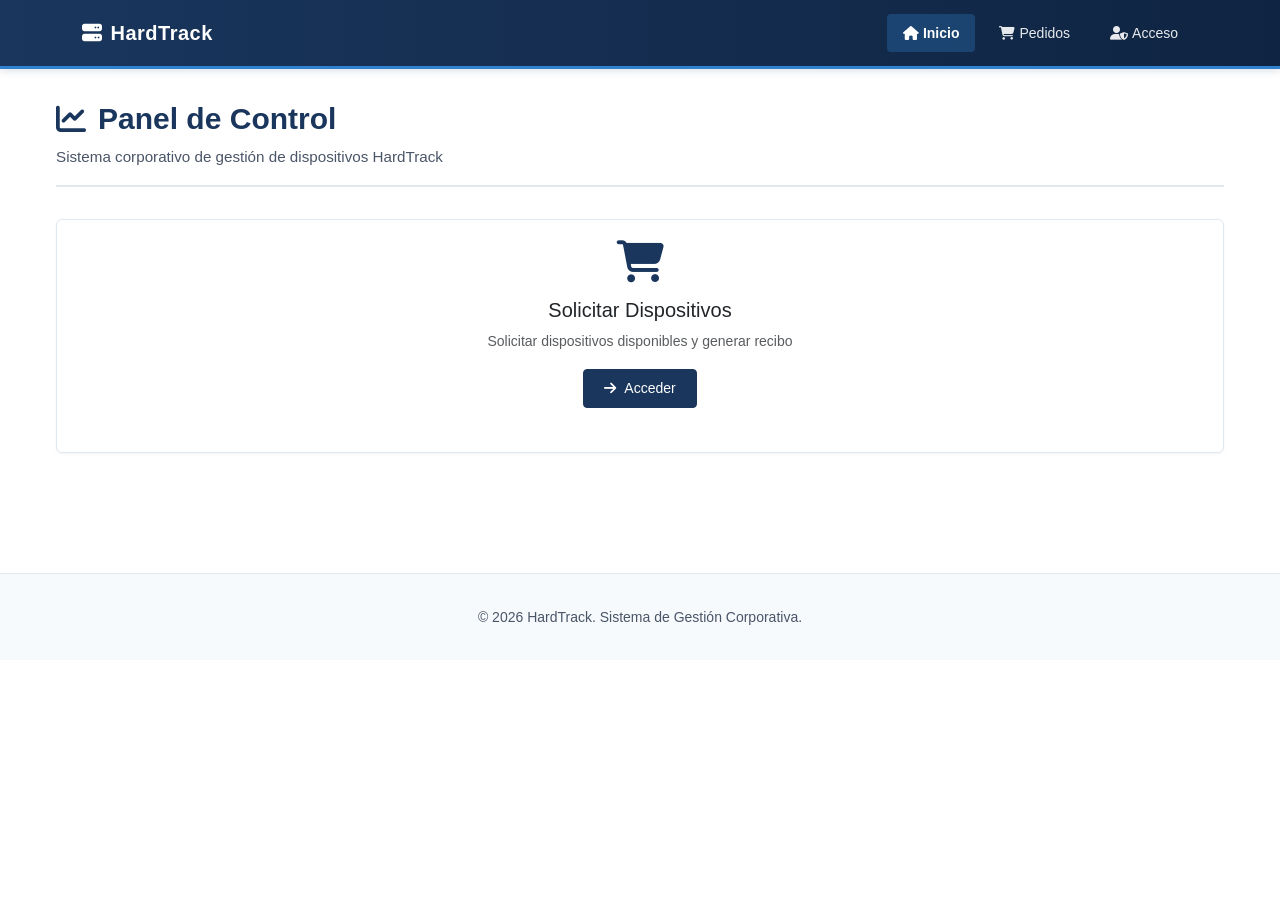
<file: hardtrack/src/main/resources/static/index.html>
<!DOCTYPE html>
<html lang="es">
<head>
    <meta charset="UTF-8">
    <meta name="viewport" content="width=device-width, initial-scale=1.0">
    <title>HardTrack - Sistema de Gestión de Dispositivos</title>
    
    <!-- Bootstrap 5 CSS -->
    <link href="https://cdn.jsdelivr.net/npm/bootstrap@5.3.2/dist/css/bootstrap.min.css" rel="stylesheet">
    <!-- Font Awesome -->
    <link href="https://cdnjs.cloudflare.com/ajax/libs/font-awesome/6.4.2/css/all.min.css" rel="stylesheet">
    <!-- Custom CSS -->
    <link href="css/style.css" rel="stylesheet">
</head>
<body>
    <!-- Navigation -->
    <nav class="navbar navbar-expand-lg navbar-dark">
        <div class="container">
            <a class="navbar-brand" href="index.html">
                <i class="fas fa-server"></i>HardTrack
            </a>
            <button class="navbar-toggler" type="button" data-bs-toggle="collapse" data-bs-target="#navbarNav">
                <span class="navbar-toggler-icon"></span>
            </button>
            <div class="collapse navbar-collapse" id="navbarNav">
                <ul class="navbar-nav ms-auto">
                    <li class="nav-item">
                        <a class="nav-link active" href="index.html">
                            <i class="fas fa-home me-1"></i>Inicio
                        </a>
                    </li>
                    <li class="nav-item" id="devicesNavItem" style="display: none;">
                        <a class="nav-link" href="devices.html">
                            <i class="fas fa-laptop me-1"></i>Dispositivos
                        </a>
                    </li>
                    <li class="nav-item">
                        <a class="nav-link" href="orders.html">
                            <i class="fas fa-shopping-cart me-1"></i>Pedidos
                        </a>
                    </li>
                    <li class="nav-item" id="adminLoginItem">
                        <a class="nav-link" href="#" data-bs-toggle="modal" data-bs-target="#authModal">
                            <i class="fas fa-user-shield me-1"></i>Acceso
                        </a>
                    </li>
                    <li class="nav-item" id="adminLogoutItem" style="display: none;">
                        <a class="nav-link" href="#" id="adminLogoutLink">
                            <i class="fas fa-user-check me-1"></i><span id="adminLoggedUser"></span> · Salir
                        </a>
                    </li>
                </ul>
            </div>
        </div>
    </nav>

    <!-- Main Content -->
    <div class="main-container">
        <!-- Page Header -->
        <div class="page-header">
            <h1 class="page-title">
                <i class="fas fa-chart-line"></i>
                Panel de Control
            </h1>
            <p class="page-subtitle">Sistema corporativo de gestión de dispositivos HardTrack</p>
        </div>

        <!-- Alert Container -->
        <div id="alertContainer"></div>

        <!-- Quick Actions -->
        <div class="row mb-4">
            <div class="col-md-6 mb-3" id="devicesAction" style="display: none;">
                <div class="card h-100">
                    <div class="card-body text-center">
                        <i class="fas fa-laptop fa-3x text-primary-custom mb-3"></i>
                        <h5 class="card-title">Gestión de Dispositivos</h5>
                        <p class="card-text text-muted">Administrar inventario, estados y tipos de dispositivos</p>
                        <a href="devices.html" class="btn btn-primary">
                            <i class="fas fa-arrow-right me-2"></i>Acceder
                        </a>
                    </div>
                </div>
            </div>
            <div class="col-md-6 mb-3" id="ordersAction">
                <div class="card h-100">
                    <div class="card-body text-center">
                        <i class="fas fa-shopping-cart fa-3x text-primary-custom mb-3"></i>
                        <h5 class="card-title">Solicitar Dispositivos</h5>
                        <p class="card-text text-muted">Solicitar dispositivos disponibles y generar recibo</p>
                        <a href="orders.html" class="btn btn-primary">
                            <i class="fas fa-arrow-right me-2"></i>Acceder
                        </a>
                    </div>
                </div>
            </div>
        </div>

    </div>

    <!-- Admin Login Modal -->
    <div class="modal fade" id="authModal" tabindex="-1">
        <div class="modal-dialog modal-dialog-centered">
            <div class="modal-content">
                <div class="modal-header">
                    <h5 class="modal-title">
                        <i class="fas fa-user-shield me-2"></i>Acceso administrador
                    </h5>
                    <button type="button" class="btn-close" data-bs-dismiss="modal"></button>
                </div>
                <div class="modal-body">
                    <div id="authError" class="alert alert-danger" style="display: none;"></div>
                    <form id="authForm">
                        <div class="mb-3">
                            <label for="authUsername" class="form-label">Usuario</label>
                            <input type="text" class="form-control" id="authUsername" autocomplete="username" required>
                        </div>
                        <div class="mb-3">
                            <label for="authPassword" class="form-label">Contraseña</label>
                            <input type="password" class="form-control" id="authPassword" autocomplete="current-password" required>
                        </div>
                    </form>
                    <small class="text-muted">
                        <i class="fas fa-lock me-1"></i>Las credenciales se guardan solo en esta pestaña y se envían únicamente al backend.
                    </small>
                </div>
                <div class="modal-footer">
                    <button type="button" class="btn btn-secondary" data-bs-dismiss="modal">
                        <i class="fas fa-times me-2"></i>Cancelar
                    </button>
                    <button type="button" class="btn btn-primary" id="authLoginBtn">
                        <i class="fas fa-sign-in-alt me-2"></i>Iniciar sesión
                    </button>
                </div>
            </div>
        </div>
    </div>

    <!-- Footer -->
    <footer class="footer">
        <div class="container">
            <p class="footer-text">&copy; 2026 HardTrack. Sistema de Gestión Corporativa.</p>
        </div>
    </footer>

    <!-- Bootstrap JS -->
    <script src="https://cdn.jsdelivr.net/npm/bootstrap@5.3.2/dist/js/bootstrap.bundle.min.js"></script>
    <!-- Custom JS -->
    <script src="js/app.js"></script>
</body>
</html>
</file>
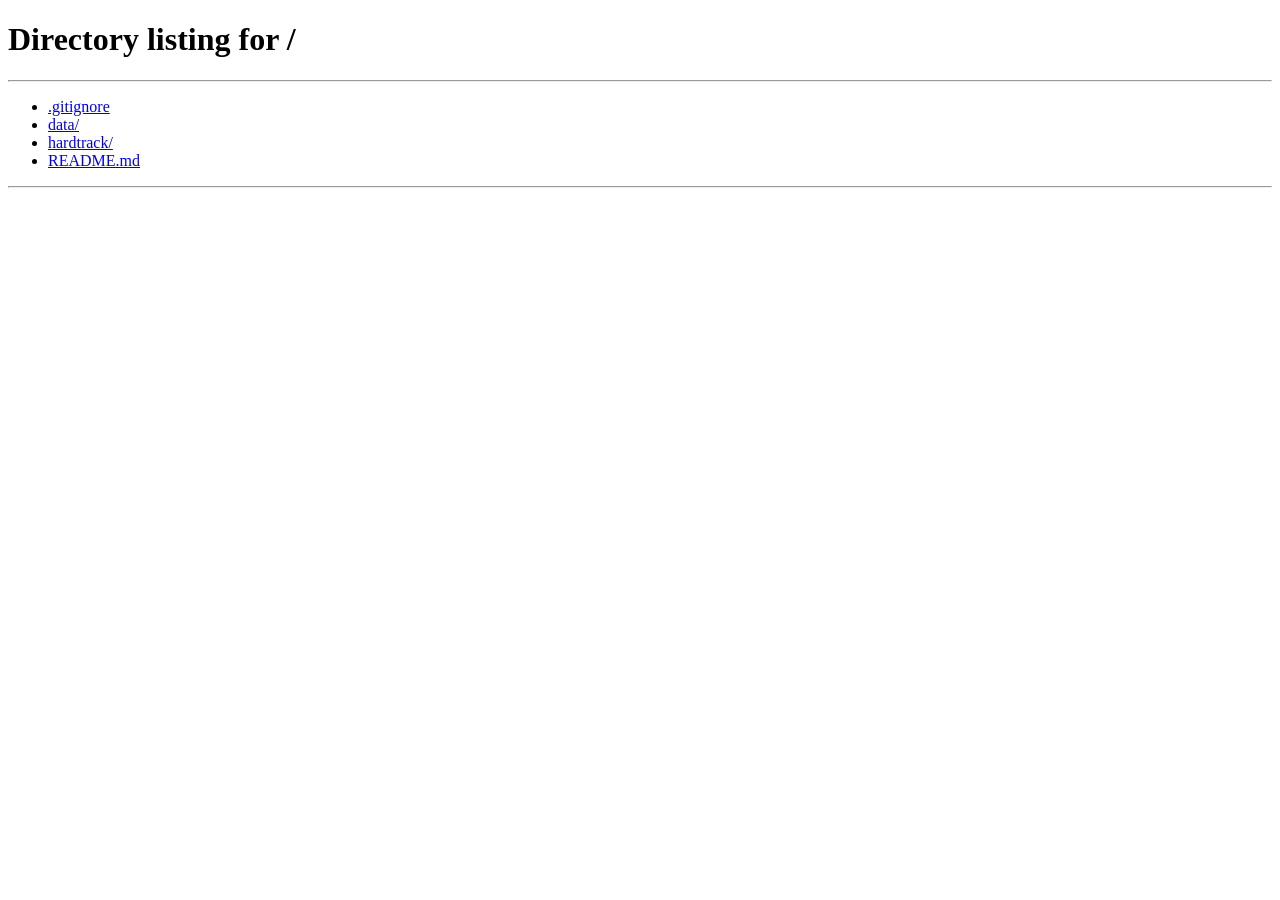
<file: hardtrack/src/main/resources/static/devices.html>
<!DOCTYPE html>
<html lang="es">
<head>
    <meta charset="UTF-8">
    <meta name="viewport" content="width=device-width, initial-scale=1.0">
    <title>Dispositivos - HardTrack</title>
    
    <!-- Bootstrap 5 CSS -->
    <link href="https://cdn.jsdelivr.net/npm/bootstrap@5.3.2/dist/css/bootstrap.min.css" rel="stylesheet">
    <!-- Font Awesome -->
    <link href="https://cdnjs.cloudflare.com/ajax/libs/font-awesome/6.4.2/css/all.min.css" rel="stylesheet">
    <!-- Custom CSS -->
    <link href="css/style.css" rel="stylesheet">
</head>
<body>
    <!-- Navigation -->
    <nav class="navbar navbar-expand-lg navbar-dark">
        <div class="container">
            <a class="navbar-brand" href="index.html">
                <i class="fas fa-server"></i>HardTrack
            </a>
            <button class="navbar-toggler" type="button" data-bs-toggle="collapse" data-bs-target="#navbarNav">
                <span class="navbar-toggler-icon"></span>
            </button>
            <div class="collapse navbar-collapse" id="navbarNav">
                <ul class="navbar-nav ms-auto">
                    <li class="nav-item">
                        <a class="nav-link" href="index.html">
                            <i class="fas fa-home me-1"></i>Inicio
                        </a>
                    </li>
                    <li class="nav-item" id="devicesNavItem" style="display: none;">
                        <a class="nav-link active" href="devices.html">
                            <i class="fas fa-laptop me-1"></i>Dispositivos
                        </a>
                    </li>
                    <li class="nav-item">
                        <a class="nav-link" href="orders.html">
                            <i class="fas fa-shopping-cart me-1"></i>Pedidos
                        </a>
                    </li>
                    <li class="nav-item" id="adminLoginItem">
                        <a class="nav-link" href="#" data-bs-toggle="modal" data-bs-target="#authModal">
                            <i class="fas fa-user-shield me-1"></i>Acceso
                        </a>
                    </li>
                    <li class="nav-item" id="adminLogoutItem" style="display: none;">
                        <a class="nav-link" href="#" id="adminLogoutLink">
                            <i class="fas fa-user-check me-1"></i><span id="adminLoggedUser"></span> · Salir
                        </a>
                    </li>
                </ul>
            </div>
        </div>
    </nav>

    <!-- Main Content -->
    <div class="main-container">
        <!-- Page Header -->
        <div class="page-header">
            <h1 class="page-title">
                <i class="fas fa-laptop"></i>
                Gestión de Dispositivos
            </h1>
            <p class="page-subtitle">Administración de inventario y estado de dispositivos</p>
        </div>

        <!-- Alert Container -->
        <div id="alertContainer"></div>

        <!-- Actions Bar -->
        <div class="card mb-3">
            <div class="card-body">
                <div class="d-flex justify-content-between align-items-center flex-wrap gap-2">
                    <div>
                        <h6 class="mb-1 text-primary-custom"><i class="fas fa-list me-2"></i>Listado de Dispositivos</h6>
                        <small class="text-muted">Gestionar catálogo de dispositivos</small>
                    </div>
                    <div class="d-flex flex-wrap gap-2">
                        <button class="btn btn-secondary" onclick="openNewDeviceTypeModal()">
                            <i class="fas fa-tags me-2"></i>Nuevo Tipo
                        </button>
                        <button class="btn btn-primary" onclick="openNewDeviceModal()">
                            <i class="fas fa-plus me-2"></i>Nuevo Dispositivo
                        </button>
                    </div>
                </div>
            </div>
        </div>

        <!-- Devices Table Card -->
        <div class="card">
            <div class="card-header">
                <span><i class="fas fa-table"></i>Inventario</span>
                <button class="btn btn-sm btn-outline-primary" onclick="loadDevices()">
                    <i class="fas fa-sync-alt me-1"></i>Actualizar
                </button>
            </div>
            <div class="card-body p-0">
                <!-- Loading Spinner -->
                <div id="devicesLoading" class="text-center py-4">
                    <div class="spinner-border text-primary" role="status">
                        <span class="visually-hidden">Cargando...</span>
                    </div>
                    <p class="text-muted mt-2 mb-0">Cargando dispositivos...</p>
                </div>
                
                <!-- Table -->
                <div class="table-responsive">
                    <table class="table mb-0">
                        <thead>
                            <tr>
                                <th>ID</th>
                                <th>Descripción</th>
                                <th>Tipo</th>
                                <th>Estado</th>
                                <th class="text-end">Acciones</th>
                            </tr>
                        </thead>
                        <tbody id="devicesTableBody"></tbody>
                    </table>
                </div>
                
                <!-- Empty State -->
                <div id="devicesEmptyState" class="empty-state" style="display: none;">
                    <i class="fas fa-inbox"></i>
                    <div class="empty-state-title">No hay dispositivos registrados</div>
                    <div class="empty-state-text">Comience agregando un nuevo dispositivo</div>
                </div>
            </div>
        </div>
    </div>

    <!-- Device Type Modal -->
    <div class="modal fade" id="deviceTypeModal" tabindex="-1">
        <div class="modal-dialog modal-dialog-centered">
            <div class="modal-content">
                <div class="modal-header">
                    <h5 class="modal-title">
                        <i class="fas fa-tags me-2"></i>Nuevo Tipo de Dispositivo
                    </h5>
                    <button type="button" class="btn-close" data-bs-dismiss="modal"></button>
                </div>
                <div class="modal-body">
                    <form id="deviceTypeForm">
                        <div class="mb-3">
                            <label for="deviceTypeName" class="form-label">Nombre <span class="text-danger">*</span></label>
                            <input type="text" class="form-control" id="deviceTypeName" maxlength="45" required>
                            <div class="invalid-feedback">Introduce un nombre de hasta 45 caracteres.</div>
                        </div>
                    </form>
                </div>
                <div class="modal-footer">
                    <button type="button" class="btn btn-secondary" data-bs-dismiss="modal">
                        <i class="fas fa-times me-2"></i>Cancelar
                    </button>
                    <button type="button" class="btn btn-secondary" id="saveDeviceTypeBtn" onclick="saveDeviceType()">
                        <i class="fas fa-save me-2"></i>Guardar Tipo
                    </button>
                </div>
            </div>
        </div>
    </div>

    <!-- Device Modal -->
    <div class="modal fade" id="deviceModal" tabindex="-1">
        <div class="modal-dialog modal-dialog-centered">
            <div class="modal-content">
                <div class="modal-header">
                    <h5 class="modal-title" id="deviceModalLabel">
                        <i class="fas fa-plus-circle me-2"></i>Nuevo Dispositivo
                    </h5>
                    <button type="button" class="btn-close" data-bs-dismiss="modal"></button>
                </div>
                <div class="modal-body">
                    <form id="deviceForm" novalidate>
                        <input type="hidden" id="deviceId">
                        
                        <div class="mb-3">
                            <label for="deviceType" class="form-label">Tipo de Dispositivo <span class="text-danger">*</span></label>
                            <select class="form-select device-type-select" id="deviceType" required>
                                <option value="">Cargando...</option>
                            </select>
                            <div class="invalid-feedback">Seleccione un tipo de dispositivo</div>
                        </div>
                        
                        <div class="mb-3">
                            <label for="deviceDescription" class="form-label">Descripción <span class="text-danger">*</span></label>
                            <input type="text" class="form-control" id="deviceDescription" 
                                   placeholder="Ej: Dell XPS 15, HP EliteBook..." required>
                            <div class="invalid-feedback">Ingrese una descripción</div>
                        </div>
                        
                        <div class="mb-3">
                            <label for="deviceState" class="form-label">Estado <span class="text-danger">*</span></label>
                            <select class="form-select" id="deviceState" required>
                                <option value="true">Disponible</option>
                                <option value="false">No Disponible</option>
                            </select>
                        </div>
                    </form>
                </div>
                <div class="modal-footer">
                    <button type="button" class="btn btn-secondary" data-bs-dismiss="modal">
                        <i class="fas fa-times me-2"></i>Cancelar
                    </button>
                    <button type="button" class="btn btn-primary" id="saveDeviceBtn" onclick="saveDevice()">
                        <i class="fas fa-save me-2"></i>Guardar
                    </button>
                </div>
            </div>
        </div>
    </div>

    <!-- Admin Login Modal -->
    <div class="modal fade" id="authModal" tabindex="-1">
        <div class="modal-dialog modal-dialog-centered">
            <div class="modal-content">
                <div class="modal-header">
                    <h5 class="modal-title">
                        <i class="fas fa-user-shield me-2"></i>Acceso administrador
                    </h5>
                    <button type="button" class="btn-close" data-bs-dismiss="modal"></button>
                </div>
                <div class="modal-body">
                    <div id="authError" class="alert alert-danger" style="display: none;"></div>
                    <form id="authForm">
                        <div class="mb-3">
                            <label for="authUsername" class="form-label">Usuario</label>
                            <input type="text" class="form-control" id="authUsername" autocomplete="username" required>
                        </div>
                        <div class="mb-3">
                            <label for="authPassword" class="form-label">Contraseña</label>
                            <input type="password" class="form-control" id="authPassword" autocomplete="current-password" required>
                        </div>
                    </form>
                    <small class="text-muted">
                        <i class="fas fa-lock me-1"></i>Las credenciales se guardan solo en esta pestaña y se envían únicamente al backend.
                    </small>
                </div>
                <div class="modal-footer">
                    <button type="button" class="btn btn-secondary" data-bs-dismiss="modal">
                        <i class="fas fa-times me-2"></i>Cancelar
                    </button>
                    <button type="button" class="btn btn-primary" id="authLoginBtn">
                        <i class="fas fa-sign-in-alt me-2"></i>Iniciar sesión
                    </button>
                </div>
            </div>
        </div>
    </div>

    <!-- Footer -->
    <footer class="footer">
        <div class="container">
            <p class="footer-text">&copy; 2026 HardTrack. Sistema de Gestión Corporativa.</p>
        </div>
    </footer>

    <!-- Bootstrap JS -->
    <script src="https://cdn.jsdelivr.net/npm/bootstrap@5.3.2/dist/js/bootstrap.bundle.min.js"></script>
    <!-- Custom JS -->
    <script src="js/app.js"></script>
</body>
</html>
</file>
<file: hardtrack/src/main/resources/static/css/style.css>
/* HardTrack - Corporate Clean Design */
:root {
    --primary: #1a365d;
    --primary-dark: #0f2442;
    --secondary: #2c5282;
    --accent: #3182ce;
    --success: #2f855a;
    --warning: #d69e2e;
    --danger: #c53030;
    --light-bg: #f7fafc;
    --border: #e2e8f0;
    --text-primary: #1a202c;
    --text-secondary: #4a5568;
    --text-muted: #718096;
}

* {
    margin: 0;
    padding: 0;
    box-sizing: border-box;
}

body {
    font-family: -apple-system, BlinkMacSystemFont, 'Segoe UI', 'Roboto', 'Oxygen',
        'Ubuntu', 'Cantarell', 'Fira Sans', 'Droid Sans', 'Helvetica Neue',
        sans-serif;
    background-color: #ffffff;
    color: var(--text-primary);
    line-height: 1.6;
    font-size: 14px;
}

/* Navbar */
.navbar {
    background: linear-gradient(90deg, var(--primary) 0%, var(--primary-dark) 100%) !important;
    box-shadow: 0 2px 8px rgba(26, 54, 93, 0.15);
    padding: 0.75rem 0;
    border-bottom: 3px solid var(--accent);
}

.navbar-brand {
    font-size: 1.25rem;
    font-weight: 600;
    letter-spacing: 0.5px;
    color: #ffffff !important;
}

.navbar-brand i {
    margin-right: 0.5rem;
}

.nav-link {
    color: rgba(255, 255, 255, 0.9) !important;
    font-weight: 500;
    padding: 0.5rem 1rem !important;
    margin: 0 0.25rem;
    transition: all 0.2s ease;
    border-radius: 4px;
}

.nav-link:hover {
    color: #ffffff !important;
    background-color: rgba(255, 255, 255, 0.1);
}

.nav-link.active {
    color: #ffffff !important;
    background-color: rgba(49, 130, 206, 0.3);
    font-weight: 600;
}

/* Main Container */
.main-container {
    max-width: 1200px;
    margin: 0 auto;
    padding: 2rem 1rem;
}

/* Page Header */
.page-header {
    margin-bottom: 2rem;
    padding-bottom: 1rem;
    border-bottom: 2px solid var(--border);
}

.page-title {
    font-size: 1.875rem;
    font-weight: 600;
    color: var(--primary);
    margin-bottom: 0.5rem;
    display: flex;
    align-items: center;
    gap: 0.75rem;
}

.page-subtitle {
    color: var(--text-secondary);
    font-size: 0.95rem;
    margin: 0;
}

/* Cards */
.card {
    border: 1px solid var(--border);
    border-radius: 6px;
    box-shadow: 0 1px 3px rgba(0, 0, 0, 0.05);
    transition: box-shadow 0.2s ease;
    margin-bottom: 1.5rem;
}

.card:hover {
    box-shadow: 0 4px 12px rgba(0, 0, 0, 0.08);
}

.card-header {
    background: linear-gradient(90deg, var(--light-bg) 0%, #ffffff 100%);
    border-bottom: 2px solid var(--border);
    padding: 1rem 1.25rem;
    font-weight: 600;
    color: var(--primary);
    font-size: 1rem;
    display: flex;
    align-items: center;
    justify-content: space-between;
}

.card-header i {
    margin-right: 0.5rem;
    color: var(--accent);
}

.card-body {
    padding: 1.25rem;
}

/* Buttons */
.btn {
    font-weight: 500;
    padding: 0.5rem 1.25rem;
    border-radius: 4px;
    font-size: 0.875rem;
    transition: all 0.2s ease;
    border: 1px solid transparent;
}

.btn-primary {
    background-color: var(--primary);
    border-color: var(--primary);
    color: #ffffff;
}

.btn-primary:hover {
    background-color: var(--primary-dark);
    border-color: var(--primary-dark);
    color: #ffffff;
}

.btn-secondary {
    background-color: var(--secondary);
    border-color: var(--secondary);
    color: #ffffff;
}

.btn-secondary:hover {
    background-color: #2a4d7a;
    border-color: #2a4d7a;
    color: #ffffff;
}

.btn-success {
    background-color: var(--success);
    border-color: var(--success);
    color: #ffffff;
}

.btn-success:hover {
    background-color: #276749;
    border-color: #276749;
    color: #ffffff;
}

.btn-outline-primary {
    color: var(--primary);
    border-color: var(--primary);
    background-color: transparent;
}

.btn-outline-primary:hover {
    background-color: var(--primary);
    border-color: var(--primary);
    color: #ffffff;
}

.btn-sm {
    padding: 0.375rem 0.875rem;
    font-size: 0.8125rem;
}

/* Tables */
.table {
    margin-bottom: 0;
    font-size: 0.875rem;
}

.table thead th {
    background-color: var(--light-bg);
    color: var(--primary);
    font-weight: 600;
    border-bottom: 2px solid var(--border);
    padding: 0.75rem;
    text-transform: uppercase;
    font-size: 0.75rem;
    letter-spacing: 0.5px;
    vertical-align: middle;
}

.table tbody td {
    padding: 0.75rem;
    vertical-align: middle;
    border-bottom: 1px solid var(--border);
    color: var(--text-primary);
}

.table tbody tr {
    transition: background-color 0.15s ease;
}

.table tbody tr:hover {
    background-color: #f8fafc;
}

.table tbody tr:last-child td {
    border-bottom: none;
}

/* Badges */
.badge {
    padding: 0.375rem 0.75rem;
    font-weight: 500;
    font-size: 0.75rem;
    border-radius: 4px;
}

.badge-success {
    background-color: #c6f6d5;
    color: #22543d;
}

.badge-danger {
    background-color: #fed7d7;
    color: #742a2a;
}

.badge-info {
    background-color: #bee3f8;
    color: #2c5282;
}

/* Forms */
.form-label {
    font-weight: 500;
    color: var(--text-primary);
    margin-bottom: 0.375rem;
    font-size: 0.875rem;
}

.form-control,
.form-select {
    border: 1px solid var(--border);
    border-radius: 4px;
    padding: 0.5rem 0.75rem;
    font-size: 0.875rem;
    transition: border-color 0.2s ease, box-shadow 0.2s ease;
}

.form-control:focus,
.form-select:focus {
    border-color: var(--accent);
    box-shadow: 0 0 0 3px rgba(49, 130, 206, 0.1);
    outline: none;
}

/* Alerts */
.alert {
    border-radius: 4px;
    border: 1px solid;
    padding: 0.875rem 1rem;
    font-size: 0.875rem;
}

.alert-success {
    background-color: #f0fff4;
    border-color: #9ae6b4;
    color: #22543d;
}

.alert-danger {
    background-color: #fff5f5;
    border-color: #fc8181;
    color: #742a2a;
}

.alert-info {
    background-color: #ebf8ff;
    border-color: #63b3ed;
    color: #2c5282;
}

/* Modal */
.modal-content {
    border: none;
    border-radius: 6px;
    box-shadow: 0 20px 60px rgba(0, 0, 0, 0.3);
}

.modal-header {
    background: linear-gradient(90deg, var(--primary) 0%, var(--primary-dark) 100%);
    color: #ffffff;
    border-bottom: 2px solid var(--accent);
    padding: 1rem 1.25rem;
}

.modal-title {
    font-weight: 600;
    font-size: 1.125rem;
    display: flex;
    align-items: center;
    gap: 0.5rem;
}

.modal-header .btn-close {
    filter: brightness(0) invert(1);
}

.modal-body {
    padding: 1.25rem;
}

.modal-footer {
    background-color: var(--light-bg);
    border-top: 1px solid var(--border);
    padding: 0.875rem 1.25rem;
}

/* Empty State */
.empty-state {
    text-align: center;
    padding: 3rem 1rem;
    color: var(--text-muted);
}

.empty-state i {
    font-size: 3rem;
    margin-bottom: 1rem;
    display: block;
    color: var(--border);
}

.empty-state-title {
    font-size: 1rem;
    font-weight: 600;
    color: var(--text-secondary);
    margin-bottom: 0.5rem;
}

.empty-state-text {
    font-size: 0.875rem;
    margin: 0;
}

/* Loading Spinner */
.spinner-border-sm {
    width: 1rem;
    height: 1rem;
    border-width: 0.15em;
}

/* Footer */
.footer {
    margin-top: 3rem;
    padding: 2rem 0;
    border-top: 1px solid var(--border);
    background-color: var(--light-bg);
    text-align: center;
    color: var(--text-secondary);
    font-size: 0.875rem;
}

.footer-text {
    margin: 0;
}

/* Utilities */
.text-primary-custom {
    color: var(--primary) !important;
}

.bg-light-custom {
    background-color: var(--light-bg) !important;
}
</file>
